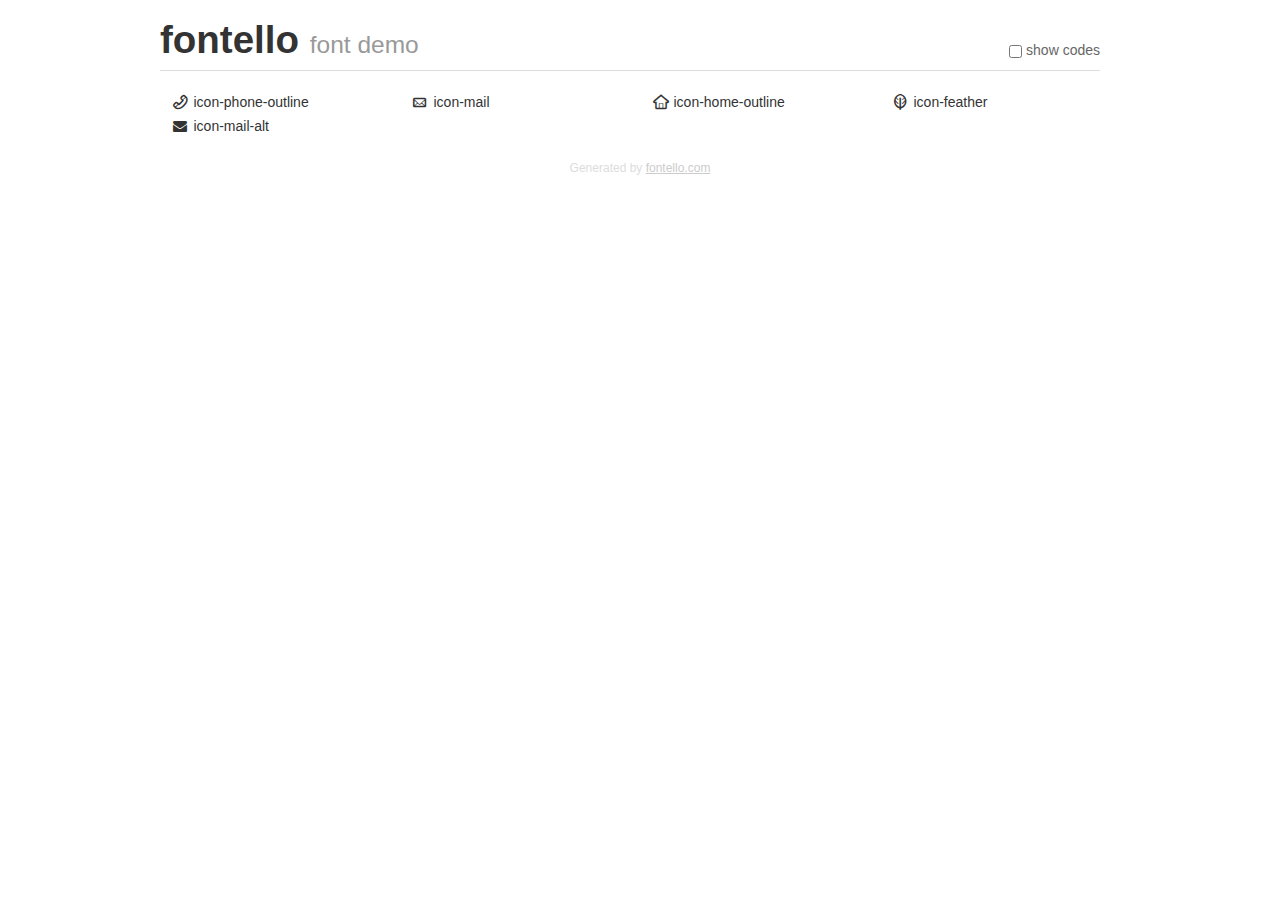
<file: fontello/fontello-5da04bab/demo.html>
<!DOCTYPE html>
<html>
  <head><!--[if lt IE 9]><script language="javascript" type="text/javascript" src="//html5shim.googlecode.com/svn/trunk/html5.js"></script><![endif]-->
    <meta charset="UTF-8"><style>/*
 * Bootstrap v2.2.1
 *
 * Copyright 2012 Twitter, Inc
 * Licensed under the Apache License v2.0
 * http://www.apache.org/licenses/LICENSE-2.0
 *
 * Designed and built with all the love in the world @twitter by @mdo and @fat.
 */
.clearfix {
  *zoom: 1;
}
.clearfix:before,
.clearfix:after {
  display: table;
  content: "";
  line-height: 0;
}
.clearfix:after {
  clear: both;
}
html {
  font-size: 100%;
  -webkit-text-size-adjust: 100%;
  -ms-text-size-adjust: 100%;
}
a:focus {
  outline: thin dotted #333;
  outline: 5px auto -webkit-focus-ring-color;
  outline-offset: -2px;
}
a:hover,
a:active {
  outline: 0;
}
button,
input,
select,
textarea {
  margin: 0;
  font-size: 100%;
  vertical-align: middle;
}
button,
input {
  *overflow: visible;
  line-height: normal;
}
button::-moz-focus-inner,
input::-moz-focus-inner {
  padding: 0;
  border: 0;
}
body {
  margin: 0;
  font-family: "Helvetica Neue", Helvetica, Arial, sans-serif;
  font-size: 14px;
  line-height: 20px;
  color: #333;
  background-color: #fff;
}
a {
  color: #08c;
  text-decoration: none;
}
a:hover {
  color: #005580;
  text-decoration: underline;
}
.row {
  margin-left: -20px;
  *zoom: 1;
}
.row:before,
.row:after {
  display: table;
  content: "";
  line-height: 0;
}
.row:after {
  clear: both;
}
[class*="span"] {
  float: left;
  min-height: 1px;
  margin-left: 20px;
}
.container,
.navbar-static-top .container,
.navbar-fixed-top .container,
.navbar-fixed-bottom .container {
  width: 940px;
}
.span12 {
  width: 940px;
}
.span11 {
  width: 860px;
}
.span10 {
  width: 780px;
}
.span9 {
  width: 700px;
}
.span8 {
  width: 620px;
}
.span7 {
  width: 540px;
}
.span6 {
  width: 460px;
}
.span5 {
  width: 380px;
}
.span4 {
  width: 300px;
}
.span3 {
  width: 220px;
}
.span2 {
  width: 140px;
}
.span1 {
  width: 60px;
}
[class*="span"].pull-right,
.row-fluid [class*="span"].pull-right {
  float: right;
}
.container {
  margin-right: auto;
  margin-left: auto;
  *zoom: 1;
}
.container:before,
.container:after {
  display: table;
  content: "";
  line-height: 0;
}
.container:after {
  clear: both;
}
p {
  margin: 0 0 10px;
}
.lead {
  margin-bottom: 20px;
  font-size: 21px;
  font-weight: 200;
  line-height: 30px;
}
small {
  font-size: 85%;
}
h1 {
  margin: 10px 0;
  font-family: inherit;
  font-weight: bold;
  line-height: 20px;
  color: inherit;
  text-rendering: optimizelegibility;
}
h1 small {
  font-weight: normal;
  line-height: 1;
  color: #999;
}
h1 {
  line-height: 40px;
}
h1 {
  font-size: 38.5px;
}
h1 small {
  font-size: 24.5px;
}
body {
  margin-top: 90px;
}
.header {
  position: fixed;
  top: 0;
  left: 50%;
  margin-left: -480px;
  background-color: #fff;
  border-bottom: 1px solid #ddd;
  padding-top: 10px;
  z-index: 10;
}
.footer {
  color: #ddd;
  font-size: 12px;
  text-align: center;
  margin-top: 20px;
}
.footer a {
  color: #ccc;
  text-decoration: underline;
}
.the-icons {
  font-size: 14px;
  line-height: 24px;
}
.switch {
  position: absolute;
  right: 0;
  bottom: 10px;
  color: #666;
}
.switch input {
  margin-right: 0.3em;
}
.codesOn .i-name {
  display: none;
}
.codesOn .i-code {
  display: inline;
}
.i-code {
  display: none;
}
@font-face {
      font-family: 'fontello';
      src: url('./font/fontello.eot?65154699');
      src: url('./font/fontello.eot?65154699#iefix') format('embedded-opentype'),
           url('./font/fontello.woff?65154699') format('woff'),
           url('./font/fontello.ttf?65154699') format('truetype'),
           url('./font/fontello.svg?65154699#fontello') format('svg');
      font-weight: normal;
      font-style: normal;
    }
     
     
    .demo-icon
    {
      font-family: "fontello";
      font-style: normal;
      font-weight: normal;
      speak: none;
     
      display: inline-block;
      text-decoration: inherit;
      width: 1em;
      margin-right: .2em;
      text-align: center;
      /* opacity: .8; */
     
      /* For safety - reset parent styles, that can break glyph codes*/
      font-variant: normal;
      text-transform: none;
     
      /* fix buttons height, for twitter bootstrap */
      line-height: 1em;
     
      /* Animation center compensation - margins should be symmetric */
      /* remove if not needed */
      margin-left: .2em;
     
      /* You can be more comfortable with increased icons size */
      /* font-size: 120%; */
     
      /* Font smoothing. That was taken from TWBS */
      -webkit-font-smoothing: antialiased;
      -moz-osx-font-smoothing: grayscale;
     
      /* Uncomment for 3D effect */
      /* text-shadow: 1px 1px 1px rgba(127, 127, 127, 0.3); */
    }
     </style>
    <link rel="stylesheet" href="css/animation.css"><!--[if IE 7]><link rel="stylesheet" href="css/" + font.fontname + "-ie7.css"><![endif]-->
    <script>
      function toggleCodes(on) {
        var obj = document.getElementById('icons');
      
        if (on) {
          obj.className += ' codesOn';
        } else {
          obj.className = obj.className.replace(' codesOn', '');
        }
      }
      
    </script>
  </head>
  <body>
    <div class="container header">
      <h1>fontello <small>font demo</small></h1>
      <label class="switch">
        <input type="checkbox" onclick="toggleCodes(this.checked)">show codes
      </label>
    </div>
    <div class="container" id="icons">
      <div class="row">
        <div class="the-icons span3" title="Code: 0xe800"><i class="demo-icon icon-phone-outline">&#xe800;</i> <span class="i-name">icon-phone-outline</span><span class="i-code">0xe800</span></div>
        <div class="the-icons span3" title="Code: 0xe801"><i class="demo-icon icon-mail">&#xe801;</i> <span class="i-name">icon-mail</span><span class="i-code">0xe801</span></div>
        <div class="the-icons span3" title="Code: 0xe802"><i class="demo-icon icon-home-outline">&#xe802;</i> <span class="i-name">icon-home-outline</span><span class="i-code">0xe802</span></div>
        <div class="the-icons span3" title="Code: 0xe803"><i class="demo-icon icon-feather">&#xe803;</i> <span class="i-name">icon-feather</span><span class="i-code">0xe803</span></div>
      </div>
      <div class="row">
        <div class="the-icons span3" title="Code: 0xf0e0"><i class="demo-icon icon-mail-alt">&#xf0e0;</i> <span class="i-name">icon-mail-alt</span><span class="i-code">0xf0e0</span></div>
      </div>
    </div>
    <div class="container footer">Generated by <a href="http://fontello.com">fontello.com</a></div>
  </body>
</html>
</file>
<file: fontello/fontello-5da04bab/css/animation.css>
/*
   Animation example, for spinners
*/
.animate-spin {
  -moz-animation: spin 2s infinite linear;
  -o-animation: spin 2s infinite linear;
  -webkit-animation: spin 2s infinite linear;
  animation: spin 2s infinite linear;
  display: inline-block;
}
@-moz-keyframes spin {
  0% {
    -moz-transform: rotate(0deg);
    -o-transform: rotate(0deg);
    -webkit-transform: rotate(0deg);
    transform: rotate(0deg);
  }

  100% {
    -moz-transform: rotate(359deg);
    -o-transform: rotate(359deg);
    -webkit-transform: rotate(359deg);
    transform: rotate(359deg);
  }
}
@-webkit-keyframes spin {
  0% {
    -moz-transform: rotate(0deg);
    -o-transform: rotate(0deg);
    -webkit-transform: rotate(0deg);
    transform: rotate(0deg);
  }

  100% {
    -moz-transform: rotate(359deg);
    -o-transform: rotate(359deg);
    -webkit-transform: rotate(359deg);
    transform: rotate(359deg);
  }
}
@-o-keyframes spin {
  0% {
    -moz-transform: rotate(0deg);
    -o-transform: rotate(0deg);
    -webkit-transform: rotate(0deg);
    transform: rotate(0deg);
  }

  100% {
    -moz-transform: rotate(359deg);
    -o-transform: rotate(359deg);
    -webkit-transform: rotate(359deg);
    transform: rotate(359deg);
  }
}
@-ms-keyframes spin {
  0% {
    -moz-transform: rotate(0deg);
    -o-transform: rotate(0deg);
    -webkit-transform: rotate(0deg);
    transform: rotate(0deg);
  }

  100% {
    -moz-transform: rotate(359deg);
    -o-transform: rotate(359deg);
    -webkit-transform: rotate(359deg);
    transform: rotate(359deg);
  }
}
@keyframes spin {
  0% {
    -moz-transform: rotate(0deg);
    -o-transform: rotate(0deg);
    -webkit-transform: rotate(0deg);
    transform: rotate(0deg);
  }

  100% {
    -moz-transform: rotate(359deg);
    -o-transform: rotate(359deg);
    -webkit-transform: rotate(359deg);
    transform: rotate(359deg);
  }
}
</file>
